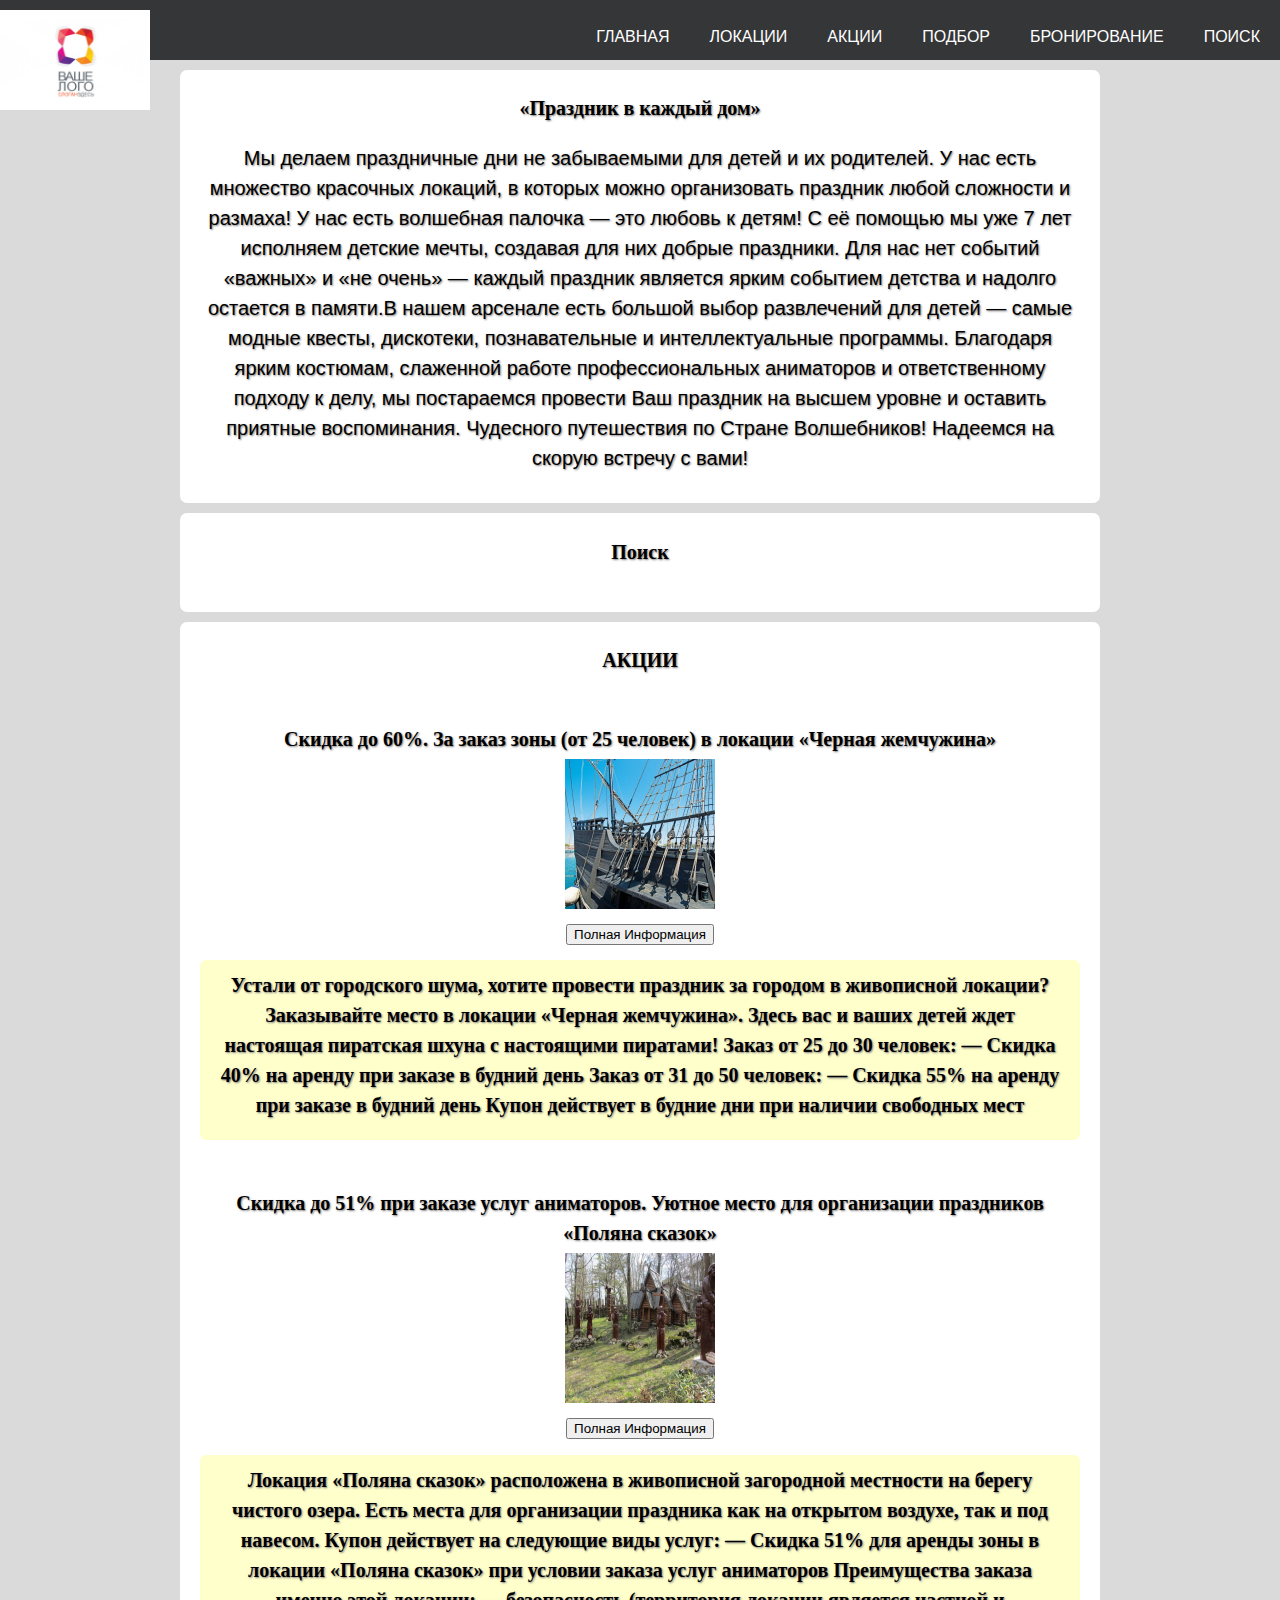
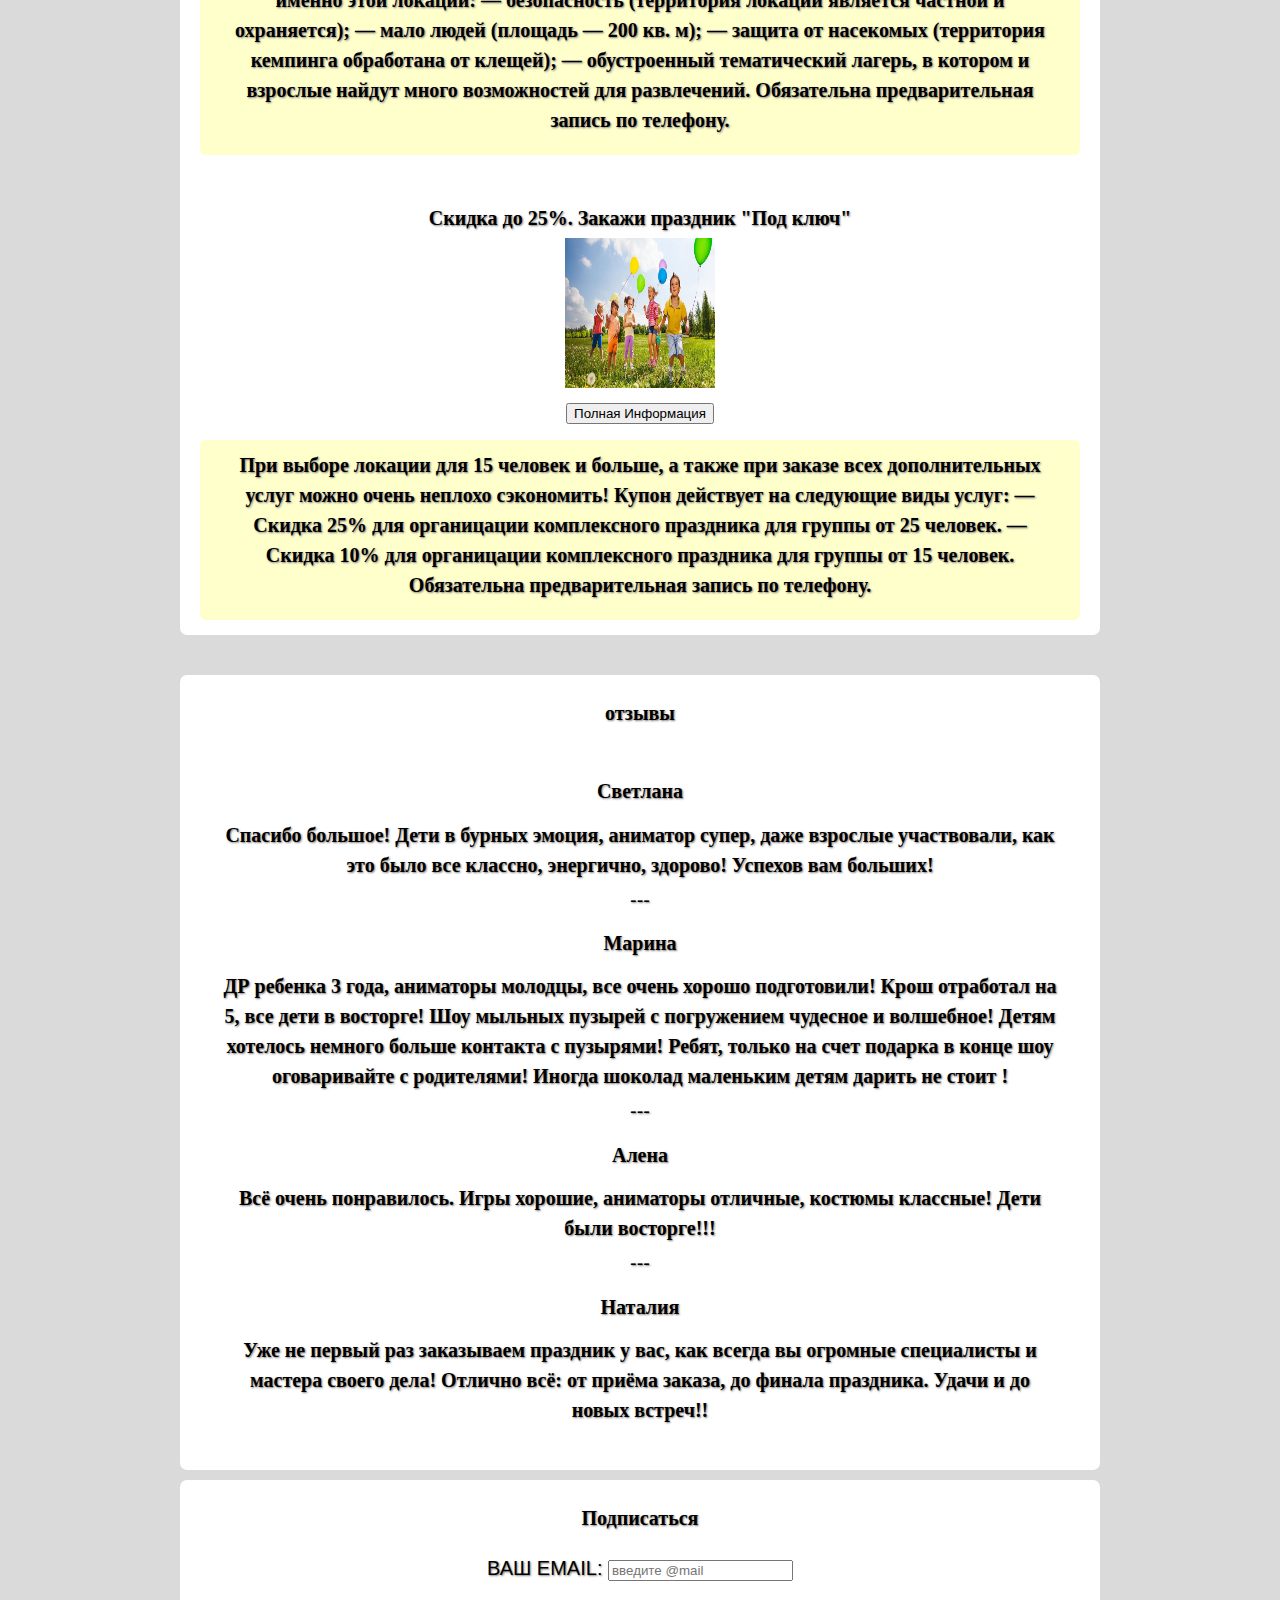
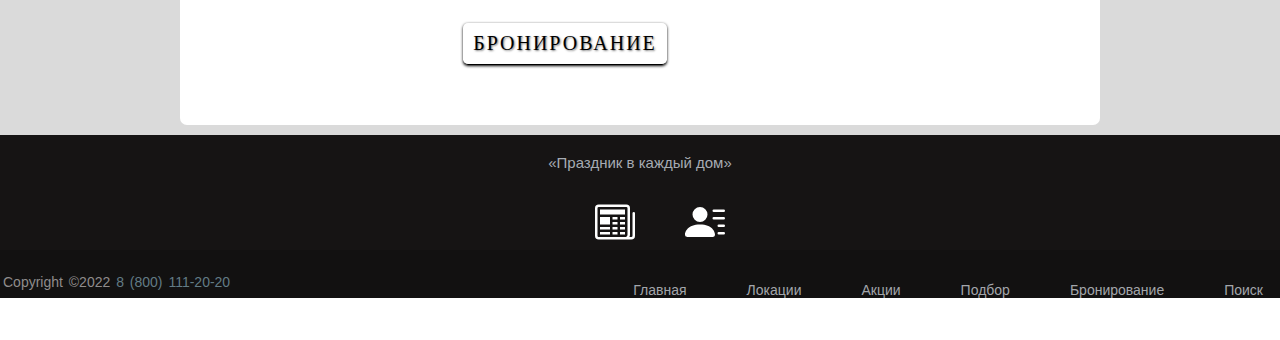
<file: index.html>
<!DOCTYPE html>
<html lang="en">
<head>
    <meta charset="UTF-8">
    <meta http-equiv="X-UA-Compatible" content="IE=edge">
    <meta name="viewport" content="width=device-width, initial-scale=1.0">
    <link rel="stylesheet" href="style.css">
    <script src="jquery-3.6.1.min.js"></script>
    <script src="JS.js"></script>
    <title>Праздник</title>
</head>
<body>
    <div class="backk">
        <header>
            <div class="container">
                <div>
                    <img class="logot" src="img\logo\3.jpg" alt="111">
                </div>
                <nav>
                    <li class="current"><a href="index.html">Главная</a></li>
                    <li class="current"><a href="seat.html">Локации</a></li>
                    <li class="current"><a href="index.html">Акции</a></li>
                    <li class="current"><a href="search.html">Подбор</a></li>
                    <li class="current"><a href="booking.html">Бронирование</a></li>
                    <li class="current"><a href="№">Поиск</a></li>
                </nav>
            </div>
        </header>
        <section >
            <div class="target">
                <h1>«Праздник в каждый дом»</h1>
                <p>Мы делаем праздничные дни не забываемыми для детей и их родителей. У нас есть множество красочных локаций, в которых можно организовать праздник любой сложности и размаха! У нас есть волшебная палочка — это любовь к детям! С её помощью мы уже 7 лет исполняем детские мечты, создавая для них добрые праздники. Для нас нет событий «важных» и «не очень» — каждый праздник является ярким событием детства и надолго остается в памяти.В нашем арсенале есть большой выбор развлечений для детей — самые модные квесты, дискотеки, познавательные и интеллектуальные программы. Благодаря ярким костюмам, слаженной работе профессиональных аниматоров и ответственному подходу к делу, мы постараемся провести Ваш праздник на высшем уровне и оставить приятные воспоминания. Чудесного путешествия по Стране Волшебников! Надеемся на скорую встречу с вами!
                    </p>
                    <p></p>
            </div>
            <div class="target">
                <h1>Поиск</h1></br>
            
               
            </div>
            <div class="target">
                <h1>АКЦИИ</h1></br>
                <h1>Скидка до 60%. За заказ зоны (от 25 человек) в локации «Черная жемчужина» </h1>
                   <div >  <img class="proimg" src="img\promoy\promotion1.jpg" alt="pearl"></br><button class="posmact">Полная Информация</button>
                    <h1  class="otac">Устали от городского шума, хотите провести праздник за городом в живописной локации? Заказывайте место в локации «Черная жемчужина». Здесь вас и ваших детей ждет настоящая пиратская шхуна с настоящими пиратами!
                    
                    Заказ от 25 до 30 человек:
                    — Скидка 40% на аренду при заказе в будний день
                    
                    Заказ от 31 до 50 человек:
                    — Скидка 55% на аренду при заказе в будний день
                    
                    
                    Купон действует в будние дни при наличии свободных мест</h1></div> </br>
                <h1>Скидка до 51% при заказе услуг аниматоров. Уютное место для организации праздников «Поляна сказок»</h1>
                <img class="proimg" src="img\promoy\promotion2.jpg" alt="polyana"></br><button class="posmact">Полная Информация</button>
                <h1 class="otac"> Локация «Поляна сказок» расположена в живописной загородной местности на берегу чистого озера. Есть места для организации праздника как на открытом воздухе, так и под навесом.
                    
                    Купон действует на следующие виды услуг:
                    
                    — Скидка 51% для аренды зоны в локации «Поляна сказок» при условии заказа услуг аниматоров
                    
                    Преимущества заказа именно этой локации:
                    — безопасность (территория локации является частной и охраняется);
                    — мало людей (площадь — 200 кв. м);
                    — защита от насекомых (территория кемпинга обработана от клещей);
                    — обустроенный тематический лагерь, в котором и взрослые найдут много возможностей для развлечений.
                    
                    Обязательна предварительная запись по телефону.
                    </h1></br>
                    <h1> Скидка до 25%. Закажи праздник "Под ключ" </h1>
                    <img class="proimg" src="img\promoy\promotion3.jpg" alt="fullkey"></br><button class="posmact">Полная Информация</button>
                    <h1 class="otac"> При выборе локации для 15 человек и больше, а также при заказе всех дополнительных услуг можно очень неплохо сэкономить!
                        
                        
                        Купон действует на следующие виды услуг:
                        
                        — Скидка 25% для органицации комплексного праздника для группы от 25 человек.
                        — Скидка 10% для органицации комплексного праздника для группы от 15 человек.
                        
                        Обязательна предварительная запись по телефону.</h1>
            </div></br>

            <div class="target">
                <h1>отзывы</h1></br>
                <h1> Светлана</h1>

                <h1>Спасибо большое! Дети в бурных эмоция, аниматор супер, даже взрослые участвовали, как это было все классно, энергично, здорово!
                    Успехов вам больших!</h1>
                    
                    
                    
                    ---
                    <h1>Марина </h1>
                    
                    <h1>ДР ребенка 3 года, аниматоры молодцы, все очень хорошо подготовили! 
                    Крош отработал на 5, все дети в восторге! Шоу мыльных пузырей с погружением чудесное и волшебное! Детям хотелось немного больше контакта с пузырями!
                    Ребят, только на счет подарка в конце шоу оговаривайте с родителями! Иногда шоколад маленьким детям дарить не стоит !
                </h1>
                    
                    ---
                   <h1> Алена </h1>
                    
                    <h1> Всё очень понравилось. 
                    Игры хорошие, аниматоры отличные, костюмы классные! Дети были восторге!!!
                    </h1>
                    ---
                   <h1> Наталия </h1>
                   <h1>Уже не первый раз заказываем праздник у вас, как всегда вы огромные специалисты и мастера своего дела! 
                    Отлично всё: от приёма заказа, до финала праздника. Удачи и до новых встреч!!
                    </h1></br></div>
            

            <div class="target">
                <h1>Подписаться</h1>
                 <p>ВАШ EMAIL: <input type="email" name="login" value="" placeholder="введите @mail"></p>
                 <div class="button"><a class="green goodbutton" href="">БРОНИРОВАНИЕ</a></div>
                
            </div>
        </section>
       
    
        <footer>
            <div class="footerin">
            <p>«Праздник в каждый дом»</p>
            <ul class="linkicon">
                <li><a href="locatuon.html"><svg xmlns="http://www.w3.org/2000/svg" width="40" height="40" fill="white" class="bi bi-newspaper" viewBox="0 0 16 16">
                    <path d="M0 2.5A1.5 1.5 0 0 1 1.5 1h11A1.5 1.5 0 0 1 14 2.5v10.528c0 .3-.05.654-.238.972h.738a.5.5 0 0 0 .5-.5v-9a.5.5 0 0 1 1 0v9a1.5 1.5 0 0 1-1.5 1.5H1.497A1.497 1.497 0 0 1 0 13.5v-11zM12 14c.37 0 .654-.211.853-.441.092-.106.147-.279.147-.531V2.5a.5.5 0 0 0-.5-.5h-11a.5.5 0 0 0-.5.5v11c0 .278.223.5.497.5H12z"/>
                    <path d="M2 3h10v2H2V3zm0 3h4v3H2V6zm0 4h4v1H2v-1zm0 2h4v1H2v-1zm5-6h2v1H7V6zm3 0h2v1h-2V6zM7 8h2v1H7V8zm3 0h2v1h-2V8zm-3 2h2v1H7v-1zm3 0h2v1h-2v-1zm-3 2h2v1H7v-1zm3 0h2v1h-2v-1z"/>
                  </svg></i></a></li>
            <li><a href="#"><svg xmlns="http://www.w3.org/2000/svg" width="40" height="40" fill="white" class="bi bi-person-lines-fill" viewBox="0 0 16 16">
                <path d="M6 8a3 3 0 1 0 0-6 3 3 0 0 0 0 6zm-5 6s-1 0-1-1 1-4 6-4 6 3 6 4-1 1-1 1H1zM11 3.5a.5.5 0 0 1 .5-.5h4a.5.5 0 0 1 0 1h-4a.5.5 0 0 1-.5-.5zm.5 2.5a.5.5 0 0 0 0 1h4a.5.5 0 0 0 0-1h-4zm2 3a.5.5 0 0 0 0 1h2a.5.5 0 0 0 0-1h-2zm0 3a.5.5 0 0 0 0 1h2a.5.5 0 0 0 0-1h-2z"/>
              </svg></i></a></li>
                       
                    </ul>
            </div>
            <div class="copyright">
            <p>copyright ©2022 <a href="#">8 (800) 111-20-20</a> </p>
            <div class="footermenu">
            <ul class="f-menu">
                <li class="current"><a href="index.html">Главная</a></li>
                <li class="current"><a href="seat.html">Локации</a></li>
                <li class="current"><a href="index.html">Акции</a></li>
                <li class="current"><a href="search.html">Подбор</a></li>
                <li class="current"><a href="booking.html">Бронирование</a></li>
                <li class="current"><a href="№">Поиск</a></li>
            </ul>
            </div>
            </div>
            </footer></div>
</body>
</html>
</file>
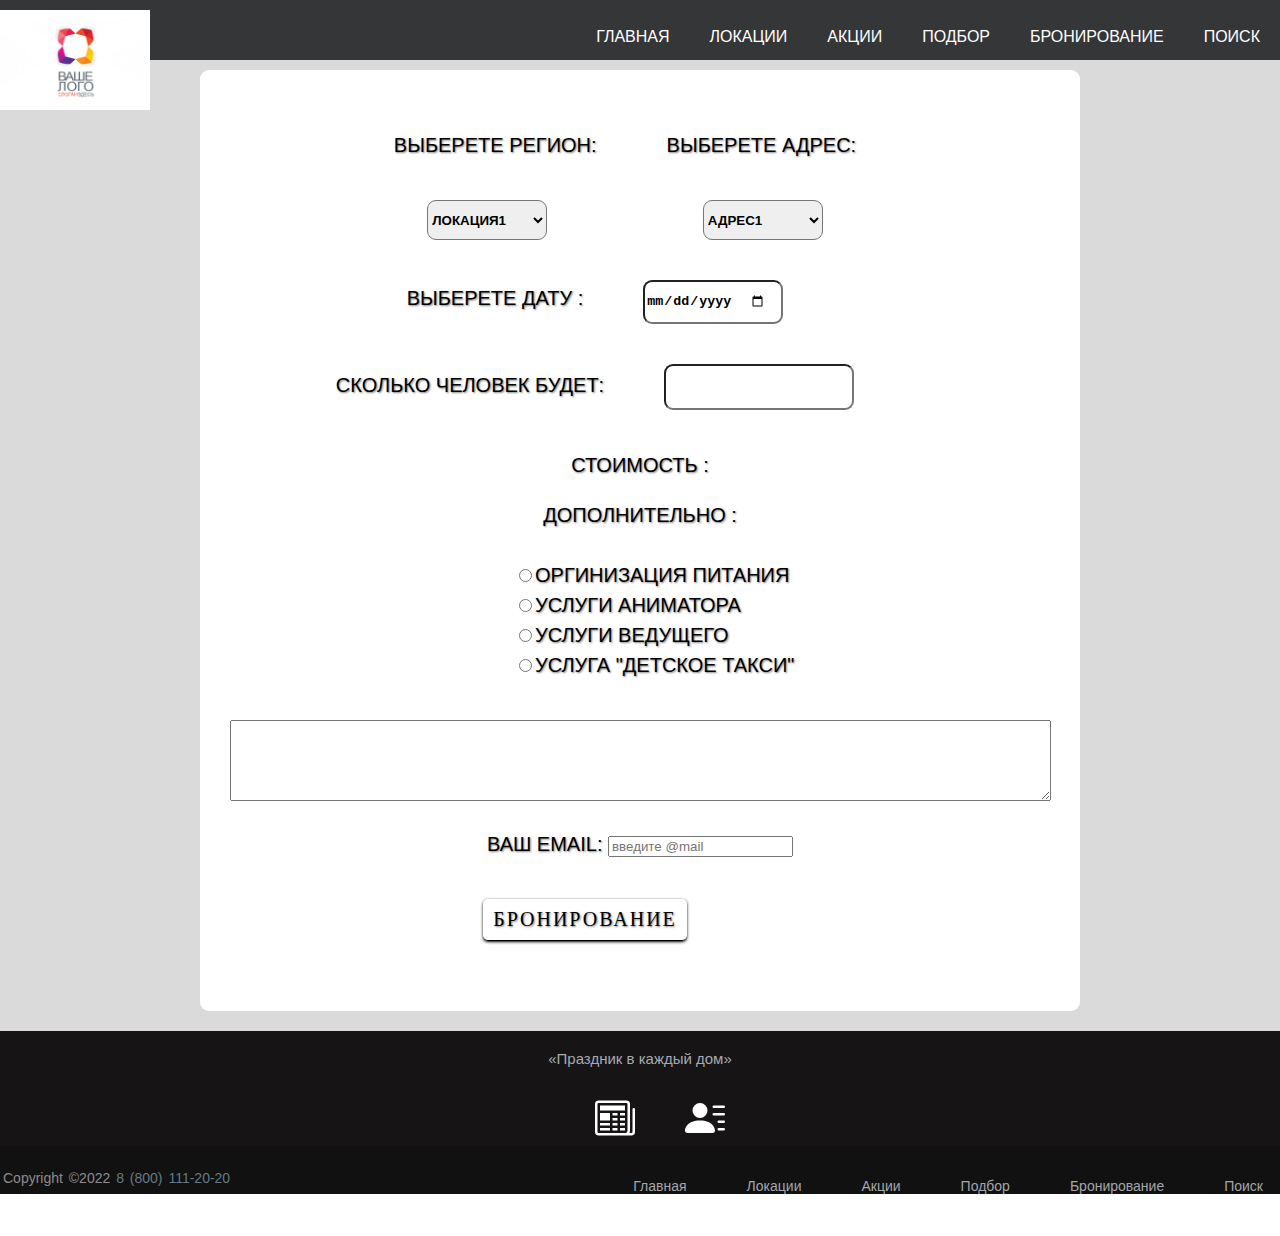
<file: booking.html>
<!DOCTYPE html>
<html lang="en">
<head>
    <meta charset="UTF-8">
    <meta http-equiv="X-UA-Compatible" content="IE=edge">
    <meta name="viewport" content="width=device-width, initial-scale=1.0">
    <link rel="stylesheet" href="style.css">
    <script src="jquery-3.6.1.min.js"></script>
    <script src="JS.js"></script>
    <title>Праздник</title>
</head>
<body>
    <div class="backk">
        <header>
            <div class="container">
                <div>
                    <img class="logot" src="img\logo\3.jpg" alt="111">
                </div>
                <nav>
                  <li class="current"><a href="index.html">Главная</a></li>
                    <li class="current"><a href="seat.html">Локации</a></li>
                    <li class="current"><a href="index.html">Акции</a></li>
                    <li class="current"><a href="search.html">Подбор</a></li>
                    <li class="current"><a href="booking.html">Бронирование</a></li>
                    <li class="current"><a href="№">Поиск</a></li>
                </nav>
            </div>
        </header>

    
    <div class="brone">
        <p class="gorl">ВЫБЕРЕТЕ РЕГИОН:</p><p class="gorl">ВЫБЕРЕТЕ АДРЕС:</p></br>
        <div>
             <select class="regio" name="regg" id="regg">
               <option value="локация1">ЛОКАЦИЯ1</option>
               <option value="локация2">ЛОКАЦИЯ2</option>
               <option value="локация3">ЛОКАЦИЯ3</option>
             </select>
             
             <select class="regio" name="locc" id="locc">
               <option value="локация1">АДРЕС1</option>
               <option value="локация2">АДРЕС2</option>
               <option value="локация3">АДРЕС3</option>
             </select></div>

             ВЫБЕРЕТЕ ДАТУ :<input type="date" name="date" id="date" value="Выберете дату" class="regio"></br>

            СКОЛЬКО ЧЕЛОВЕК БУДЕТ:<input type="number" name="people" id="people" class="razdel"></input></br>

            <p></p>СТОИМОСТЬ : </p>
            
            <legend >ДОПОЛНИТЕЛЬНО :</legend></br>
            <div class="razdelniz">
             <input type="radio" name="foto" id="foto">ОРГИНИЗАЦИЯ ПИТАНИЯ<br>
             <input type="radio" name="rekviz" id="rekviz">УСЛУГИ АНИМАТОРА<br>
             <input type="radio" name="moment" id="moment">УСЛУГИ ВЕДУЩЕГО<br>
             <input type="radio" name="taxi" id="taxi">УСЛУГА "ДЕТСКОЕ ТАКСИ"<br><br>
           </div>
           <textarea name="coment" id="coment" cols="100" rows="5"></textarea>
           <p>ВАШ EMAIL: <input type="email" name="login" value="" placeholder="введите @mail"></p>
           <div class="button"><a class="green goodbutton" href="">БРОНИРОВАНИЕ</a></div>
        </div></form> 
       



    
        <footer>
          <div class="footerin">
            <p>«Праздник в каждый дом»</p>
            <ul class="linkicon">
                <li><a href="locatuon.html"><svg xmlns="http://www.w3.org/2000/svg" width="40" height="40" fill="white" class="bi bi-newspaper" viewBox="0 0 16 16">
                    <path d="M0 2.5A1.5 1.5 0 0 1 1.5 1h11A1.5 1.5 0 0 1 14 2.5v10.528c0 .3-.05.654-.238.972h.738a.5.5 0 0 0 .5-.5v-9a.5.5 0 0 1 1 0v9a1.5 1.5 0 0 1-1.5 1.5H1.497A1.497 1.497 0 0 1 0 13.5v-11zM12 14c.37 0 .654-.211.853-.441.092-.106.147-.279.147-.531V2.5a.5.5 0 0 0-.5-.5h-11a.5.5 0 0 0-.5.5v11c0 .278.223.5.497.5H12z"/>
                    <path d="M2 3h10v2H2V3zm0 3h4v3H2V6zm0 4h4v1H2v-1zm0 2h4v1H2v-1zm5-6h2v1H7V6zm3 0h2v1h-2V6zM7 8h2v1H7V8zm3 0h2v1h-2V8zm-3 2h2v1H7v-1zm3 0h2v1h-2v-1zm-3 2h2v1H7v-1zm3 0h2v1h-2v-1z"/>
                  </svg></i></a></li>
            <li><a href="#"><svg xmlns="http://www.w3.org/2000/svg" width="40" height="40" fill="white" class="bi bi-person-lines-fill" viewBox="0 0 16 16">
                <path d="M6 8a3 3 0 1 0 0-6 3 3 0 0 0 0 6zm-5 6s-1 0-1-1 1-4 6-4 6 3 6 4-1 1-1 1H1zM11 3.5a.5.5 0 0 1 .5-.5h4a.5.5 0 0 1 0 1h-4a.5.5 0 0 1-.5-.5zm.5 2.5a.5.5 0 0 0 0 1h4a.5.5 0 0 0 0-1h-4zm2 3a.5.5 0 0 0 0 1h2a.5.5 0 0 0 0-1h-2zm0 3a.5.5 0 0 0 0 1h2a.5.5 0 0 0 0-1h-2z"/>
              </svg></i></a></li>
                       
                    </ul>
            </div>
            <div class="copyright">
            <p>copyright ©2022 <a href="#">8 (800) 111-20-20</a> </p>
            <div class="footermenu">
            <ul class="f-menu">
              <li class="current"><a href="index.html">Главная</a></li>
              <li class="current"><a href="seat.html">Локации</a></li>
              <li class="current"><a href="index.html">Акции</a></li>
              <li class="current"><a href="search.html">Подбор</a></li>
              <li class="current"><a href="booking.html">Бронирование</a></li>
              <li class="current"><a href="№">Поиск</a></li>
            </ul>
            </div>
            </div>
          
            </footer></div>
</body>
</html>
</file>
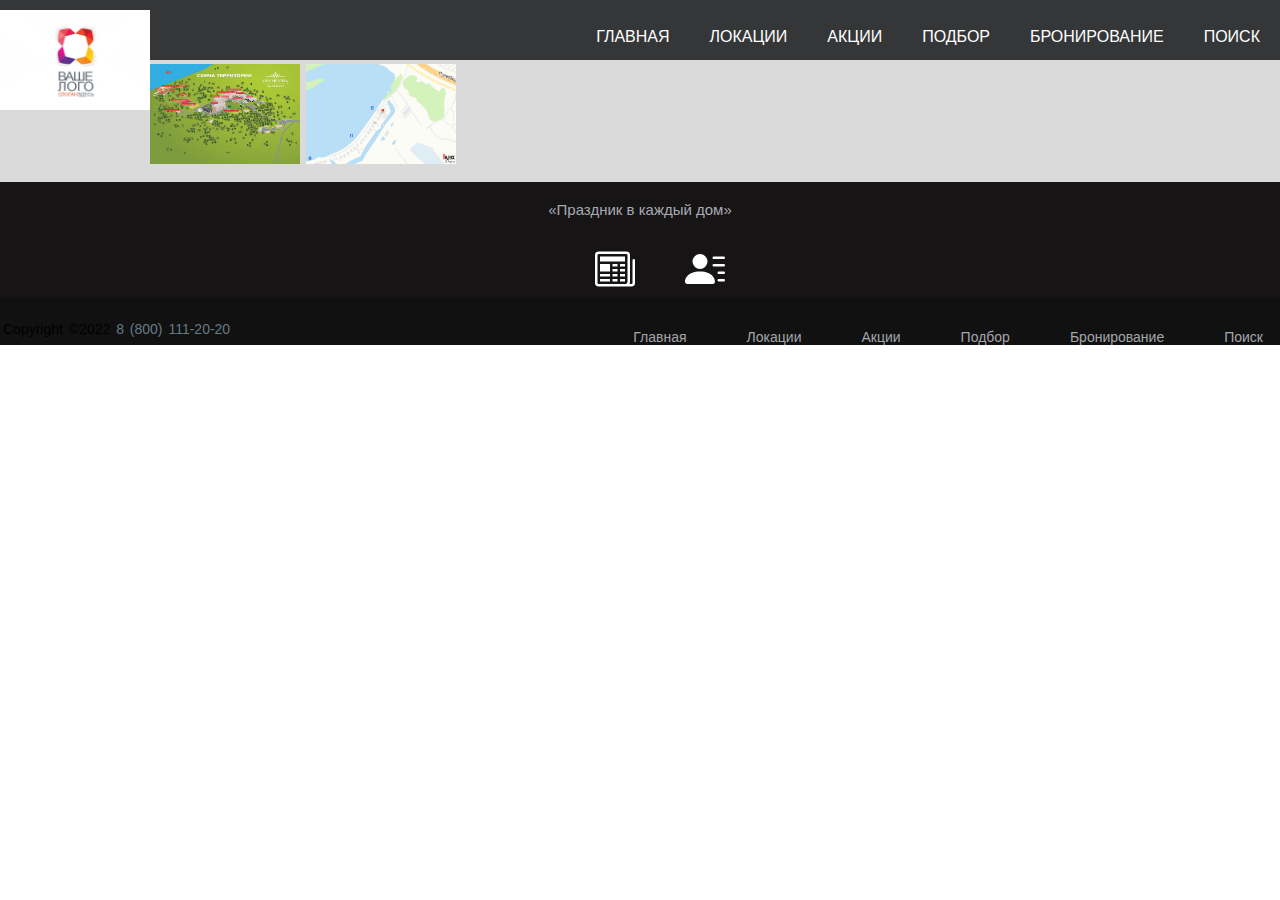
<file: search.html>
<!DOCTYPE html>
<html lang="en">
<head>
    <meta charset="UTF-8">
    <meta http-equiv="X-UA-Compatible" content="IE=edge">
    <meta name="viewport" content="width=device-width, initial-scale=1.0">
    <link rel="stylesheet" href="style.css">
    <script src="jquery-3.6.1.min.js"></script>
    <script src="JS.js"></script>
    <title>Праздник</title>
</head>
<body>
    <div class="backk">
        <header>
            <div class="container">
                <div>
                    <img class="logot" src="img\logo\3.jpg" alt="111">
                </div>
                <nav>
                    <li class="current"><a href="index.html">Главная</a></li>
                    <li class="current"><a href="seat.html">Локации</a></li>
                    <li class="current"><a href="index.html">Акции</a></li>
                    <li class="current"><a href="search.html">Подбор</a></li>
                    <li class="current"><a href="booking.html">Бронирование</a></li>
                    <li class="current"><a href="№">Поиск</a></li>
                </nav>
            </div>
        </header>
    <div>
        <img src="img\locatt\2\9.jpg" alt="22">
        <img src="img\locatt\2\10.png" alt="23">
    </div>



        <footer>
            <div class="footerin">
                <p>«Праздник в каждый дом»</p>
                <ul class="linkicon">
                    <li><a href="locatuon.html"><svg xmlns="http://www.w3.org/2000/svg" width="40" height="40" fill="white" class="bi bi-newspaper" viewBox="0 0 16 16">
                        <path d="M0 2.5A1.5 1.5 0 0 1 1.5 1h11A1.5 1.5 0 0 1 14 2.5v10.528c0 .3-.05.654-.238.972h.738a.5.5 0 0 0 .5-.5v-9a.5.5 0 0 1 1 0v9a1.5 1.5 0 0 1-1.5 1.5H1.497A1.497 1.497 0 0 1 0 13.5v-11zM12 14c.37 0 .654-.211.853-.441.092-.106.147-.279.147-.531V2.5a.5.5 0 0 0-.5-.5h-11a.5.5 0 0 0-.5.5v11c0 .278.223.5.497.5H12z"/>
                        <path d="M2 3h10v2H2V3zm0 3h4v3H2V6zm0 4h4v1H2v-1zm0 2h4v1H2v-1zm5-6h2v1H7V6zm3 0h2v1h-2V6zM7 8h2v1H7V8zm3 0h2v1h-2V8zm-3 2h2v1H7v-1zm3 0h2v1h-2v-1zm-3 2h2v1H7v-1zm3 0h2v1h-2v-1z"/>
                      </svg></i></a></li>
                <li><a href="#"><svg xmlns="http://www.w3.org/2000/svg" width="40" height="40" fill="white" class="bi bi-person-lines-fill" viewBox="0 0 16 16">
                    <path d="M6 8a3 3 0 1 0 0-6 3 3 0 0 0 0 6zm-5 6s-1 0-1-1 1-4 6-4 6 3 6 4-1 1-1 1H1zM11 3.5a.5.5 0 0 1 .5-.5h4a.5.5 0 0 1 0 1h-4a.5.5 0 0 1-.5-.5zm.5 2.5a.5.5 0 0 0 0 1h4a.5.5 0 0 0 0-1h-4zm2 3a.5.5 0 0 0 0 1h2a.5.5 0 0 0 0-1h-2zm0 3a.5.5 0 0 0 0 1h2a.5.5 0 0 0 0-1h-2z"/>
                  </svg></i></a></li>
                           
                        </ul>
                </div>
            </div>
            <div class="copyright">
            <p>copyright ©2022 <a href="#">8 (800) 111-20-20</a> </p>
            <div class="footermenu">
            <ul class="f-menu">
                <li class="current"><a href="index.html">Главная</a></li>
                <li class="current"><a href="seat.html">Локации</a></li>
                <li class="current"><a href="index.html">Акции</a></li>
                <li class="current"><a href="search.html">Подбор</a></li>
                <li class="current"><a href="booking.html">Бронирование</a></li>
                <li class="current"><a href="№">Поиск</a></li>
            </ul>
            </div>
            </div>
          
            </footer></div>
</body>
</html>
</file>
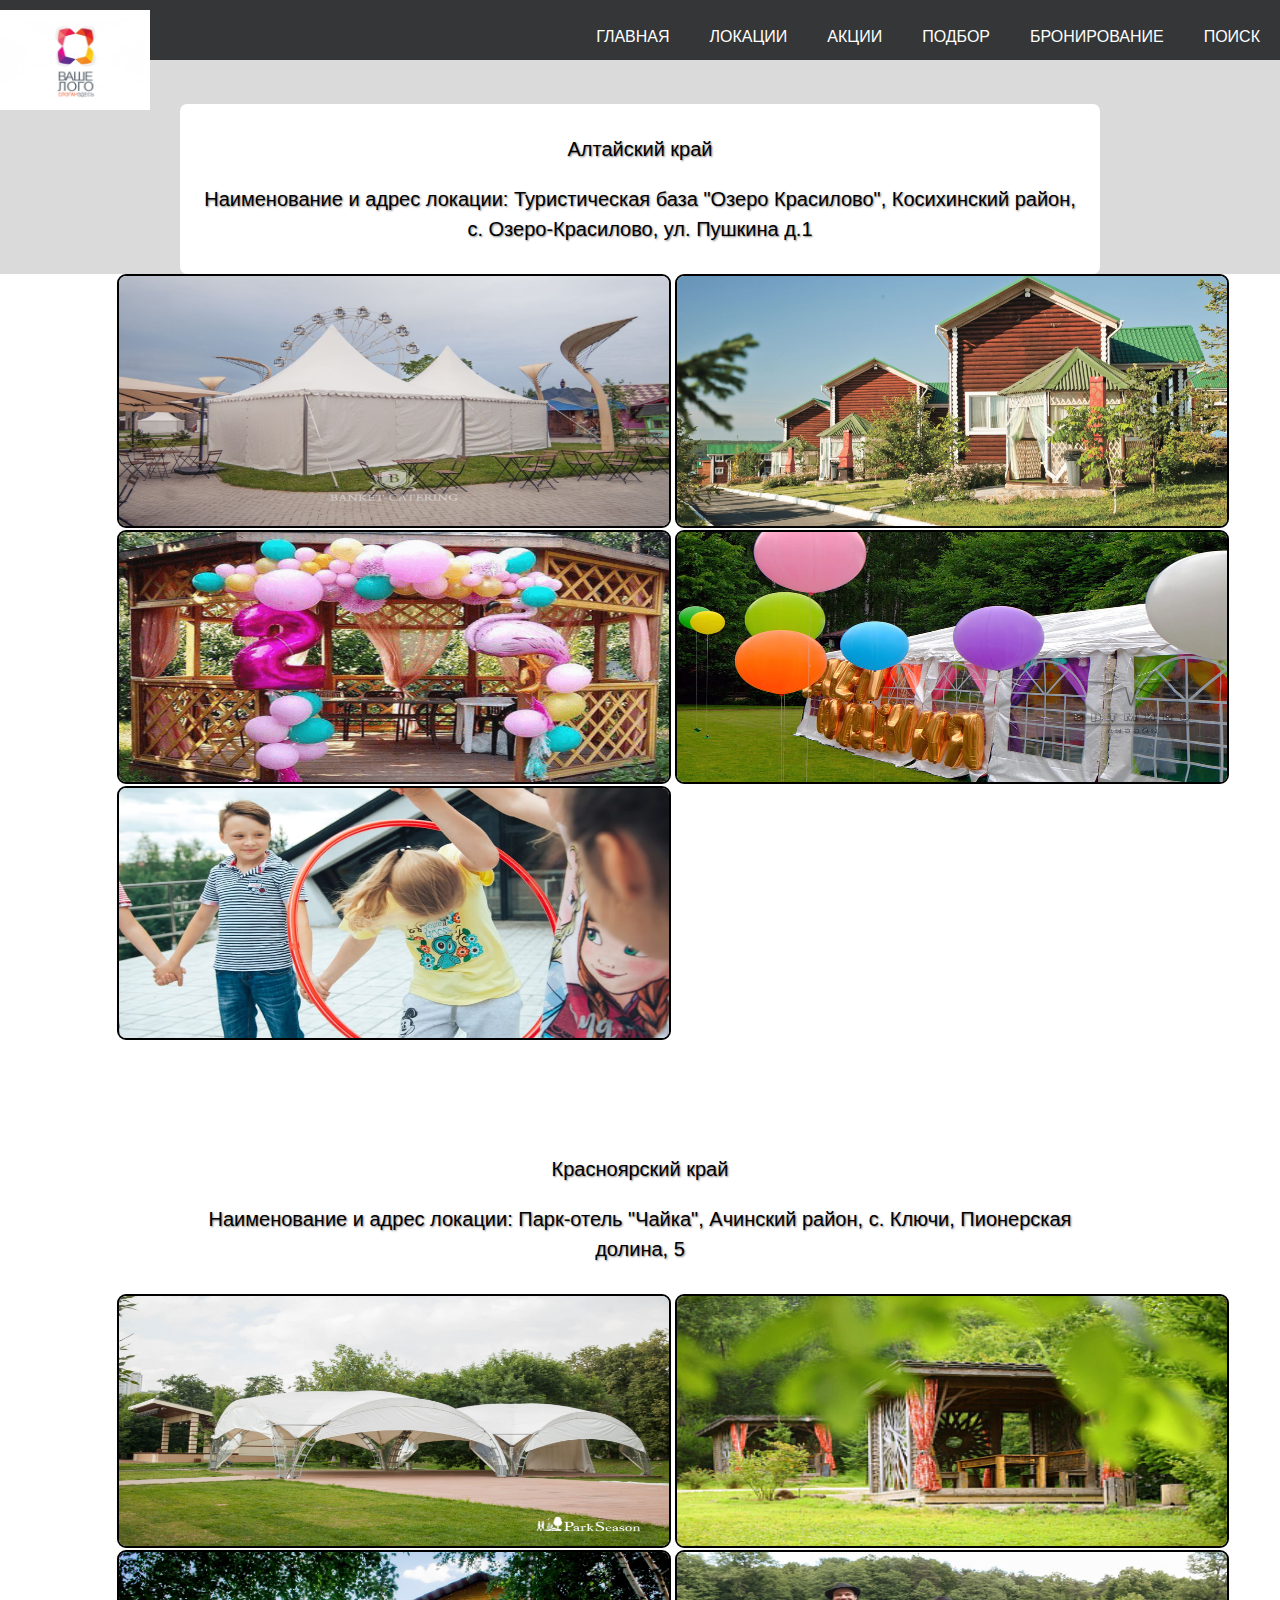
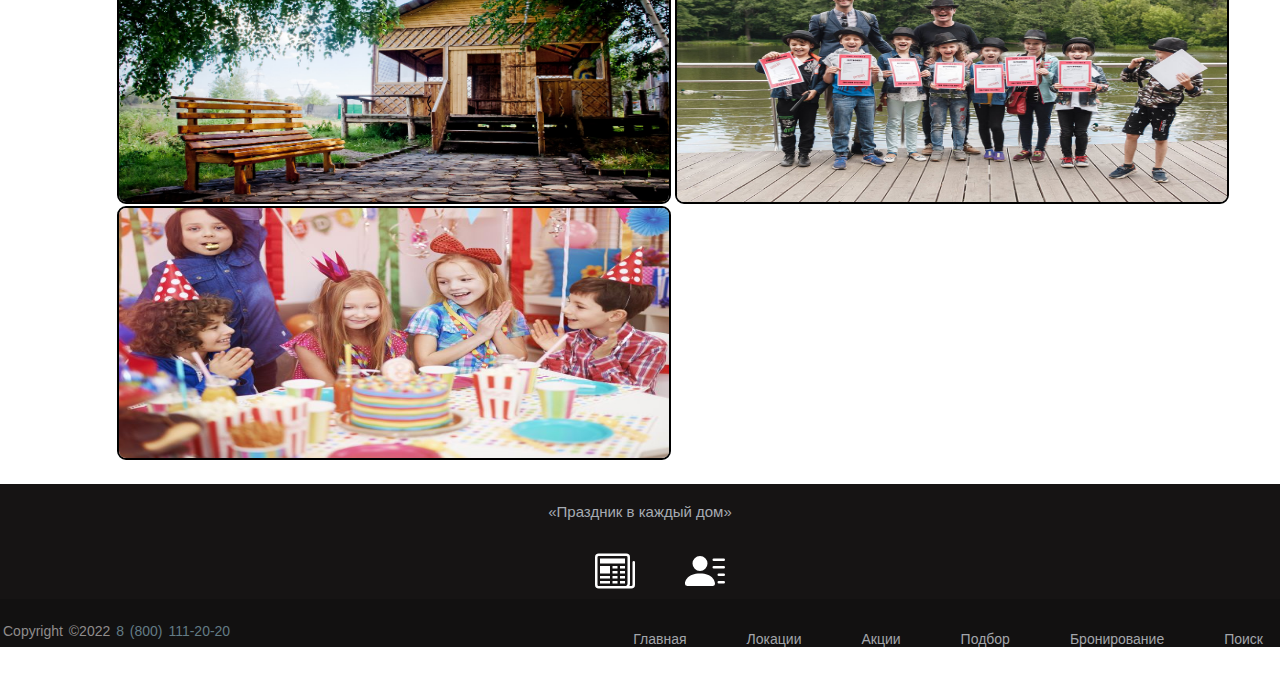
<file: seat.html>
<!DOCTYPE html>
<html lang="en">
<head>
    <meta charset="UTF-8">
    <meta http-equiv="X-UA-Compatible" content="IE=edge">
    <meta name="viewport" content="width=device-width, initial-scale=1.0">
    <link rel="stylesheet" href="style.css">
    <script src="jquery-3.6.1.min.js"></script>
    <script src="JS.js"></script>
    <title>Праздник</title>
</head>
<body>
          <div class="backk">
        <header>
            <div class="container">
                <div>
                    <img class="logot" src="img\logo\3.jpg" alt="111">
                </div>
                <nav>
                    <li class="current"><a href="index.html">Главная</a></li>
                    <li class="current"><a href="seat.html">Локации</a></li>
                    <li class="current"><a href="index.html">Акции</a></li>
                    <li class="current"><a href="search.html">Подбор</a></li>
                    <li class="current"><a href="booking.html">Бронирование</a></li>
                    <li class="current"><a href="№">Поиск</a></li>
                </nav>
            </div>
        </header>
    </br>
    <div class="target">
        <p>Алтайский край</p>
        <p>Наименование и адрес локации: Туристическая база "Озеро Красилово", Косихинский район, с. Озеро-Красилово, ул. Пушкина д.1
            </p>
            <p></p>
    </div>
   
    <div id="jpegi">
        <div id="container">
            <div class="slidebox">
                <img src="img\locatt\4.jpg" alt="2" srcset="">
                <div class="content">
                    <h1>Шатер - 2 шт.
                        Вместимость - до 50 чел</h1>
                    <h1 class="sum"> 3000 р/сутки</h1>
                    <P><strong><a href="#">
                        <div class="button"><a class="green goodbutton" href="">заказать</a></div>
                    </a></strong></P>
                </div>
            </div>
            <div class="slidebox">
                <img src="img\locatt\3.jpg" alt="1" srcset="">
                <div class="content">
                    <h1>Летний домик- 5 шт
                        Вместимость - до 10 чел</h1>
                    <h1 class="sum"> 5000 р/сутки</h1>
                    <P><strong><a href="#">
                        <div class="button"><a class="green goodbutton" href="">заказать</a></div>
                       
                    </a></strong></P>
                </div>
            </div>
            <div class="slidebox">
                <img src="img\locatt\7.png" alt="3" srcset="">
                <div class="content">
                    <h1>Беседка - 10 шт
                        Вместимость - до 15 чел</h1>
                    <h1 class="sum"> 2000 р/сутки</h1>
                    <P><strong><a href="#">
                        <div class="button"><a class="green goodbutton" href="">заказать</a></div>
                
                    </a></strong></P>
                </div>
            </div>
            <div class="slidebox">
                <img src="img\locatt\9.jpg" alt="4" srcset="">
                <div class="content">
                    <h1>Игровая комната 1 шт
                        Вместимость - до 10 чел</h1>
                    <h1 class="sum"> 200 р/час за 1 посетителя</h1>
                    <P><strong><a href="#">
                        <div class="button"><a class="green goodbutton" href="">заказать</a></div>
                    
                    </a></strong></P>
                </div>
            </div>
            <div class="slidebox">
                <img src="img\locatt\23.jpg" alt="5" srcset="">
                <div class="content">
                    <h1>Спортивная площадка 1 шт
                        Вместимость - до 15 чел</h1>
                    <h1 class="sum"> 200 р/час за 1 посетителя</h1>
                    <P><strong><a href="#">
                        <div class="button"><a class="green goodbutton" href="">заказать</a></div>
                    
                    </a></strong></P>
                </div>
            </div>
        </div></div></div></div></div></div>
        </div></br></br></br></br></br></br></br></br></br></br></br></br></br></br></br></br></br></br></br></br></br></br>
    </br></br></br></br></br></br>
    


       
        <div class="target">
            <p>Красноярский край</p>
            <p>Наименование и адрес локации: Парк-отель "Чайка", Ачинский район, с. Ключи, Пионерская долина, 5
                </p>
                <p></p>
        </div>
       
        <div id="jpegi">
            <div id="container">
                <div class="slidebox">
                    <img src="img\locatt\2\5.jpg" alt="12" srcset="">
                    <div class="content">
                        <h1>Шатер - 1 шт.
                            Вместимость - до 50 чел</h1>
                        <h1 class="sum"> 7000 р/сутки</h1>
                        <P><strong><a href="#">
                            <div class="button"><a class="green goodbutton" href="">заказать</a></div>
                        </a></strong></P>
                    </div>
                </div>
                <div class="slidebox">
                    <img src="img\locatt\2\17.jpeg" alt="11" srcset="">
                    <div class="content">
                        <h1>Летний домик- 10 шт
                            Вместимость - до 15 чел</h1>
                        <h1 class="sum"> 4000 р/сутки</h1>
                        <P><strong><a href="#">
                            <div class="button"><a class="green goodbutton" href="">заказать</a></div>
                           
                        </a></strong></P>
                    </div>
                </div>
                <div class="slidebox">
                    <img src="img\locatt\2\12.jpg" alt="13" srcset="">
                    <div class="content">
                        <h1>Беседка - 10 шт
                            Вместимость - до 15 чел</h1>
                        <h1 class="sum"> 2000 р/сутки</h1>
                        <P><strong><a href="#">
                            <div class="button"><a class="green goodbutton" href="">заказать</a></div>
                    
                        </a></strong></P>
                    </div>
                </div>
                <div class="slidebox">
                    <img src="img\locatt\2\20.jpg" alt="14" srcset="">
                    <div class="content">
                        <h1>Бассейн с зоной отдыха и летним домиком 1 шт
                            Вместимость - до 15 чел</h1>
                        <h1 class="sum"> 2000 р/сутки</h1>
                        <P><strong><a href="#">
                            <div class="button"><a class="green goodbutton" href="">заказать</a></div>
                        
                        </a></strong></P>
                    </div>
                </div>
                <div class="slidebox">
                    <img src="img\locatt\2\19.jpg" alt="15" srcset="">
                    <div class="content">
                        <h1>Игровая площадка 1 шт
                            Вместимость - до 10 чел</h1>
                        <h1 class="sum"> 300 р/час за 1 посетителя</h1>
                        <P><strong><a href="#">
                            <div class="button"><a class="green goodbutton" href="">заказать</a></div>
                        
                        </a></strong></P>
                    </div>
                </div>
            </div></div></div></div></div></div>
            </div></br> </br></br></br></br></br></br></br></br></br></br></br></br></br></br></br></br></br></br></br></br></br></br></br></br></br>
        


    
        <footer>
            <div class="footerin">
                <p>«Праздник в каждый дом»</p>
                <ul class="linkicon">
                    <li><a href="locatuon.html"><svg xmlns="http://www.w3.org/2000/svg" width="40" height="40" fill="white" class="bi bi-newspaper" viewBox="0 0 16 16">
                        <path d="M0 2.5A1.5 1.5 0 0 1 1.5 1h11A1.5 1.5 0 0 1 14 2.5v10.528c0 .3-.05.654-.238.972h.738a.5.5 0 0 0 .5-.5v-9a.5.5 0 0 1 1 0v9a1.5 1.5 0 0 1-1.5 1.5H1.497A1.497 1.497 0 0 1 0 13.5v-11zM12 14c.37 0 .654-.211.853-.441.092-.106.147-.279.147-.531V2.5a.5.5 0 0 0-.5-.5h-11a.5.5 0 0 0-.5.5v11c0 .278.223.5.497.5H12z"/>
                        <path d="M2 3h10v2H2V3zm0 3h4v3H2V6zm0 4h4v1H2v-1zm0 2h4v1H2v-1zm5-6h2v1H7V6zm3 0h2v1h-2V6zM7 8h2v1H7V8zm3 0h2v1h-2V8zm-3 2h2v1H7v-1zm3 0h2v1h-2v-1zm-3 2h2v1H7v-1zm3 0h2v1h-2v-1z"/>
                      </svg></i></a></li>
                <li><a href="#"><svg xmlns="http://www.w3.org/2000/svg" width="40" height="40" fill="white" class="bi bi-person-lines-fill" viewBox="0 0 16 16">
                    <path d="M6 8a3 3 0 1 0 0-6 3 3 0 0 0 0 6zm-5 6s-1 0-1-1 1-4 6-4 6 3 6 4-1 1-1 1H1zM11 3.5a.5.5 0 0 1 .5-.5h4a.5.5 0 0 1 0 1h-4a.5.5 0 0 1-.5-.5zm.5 2.5a.5.5 0 0 0 0 1h4a.5.5 0 0 0 0-1h-4zm2 3a.5.5 0 0 0 0 1h2a.5.5 0 0 0 0-1h-2zm0 3a.5.5 0 0 0 0 1h2a.5.5 0 0 0 0-1h-2z"/>
                  </svg></i></a></li>
                           
                        </ul>
                </div>
            </div>
            <div class="copyright">
            <p>copyright ©2022 <a href="#">8 (800) 111-20-20</a> </p>
            <div class="footermenu">
            <ul class="f-menu">
                <li class="current"><a href="index.html">Главная</a></li>
                <li class="current"><a href="seat.html">Локации</a></li>
                <li class="current"><a href="index.html">Акции</a></li>
                <li class="current"><a href="search.html">Подбор</a></li>
                <li class="current"><a href="booking.html">Бронирование</a></li>
                <li class="current"><a href="№">Поиск</a></li>
            </ul>
            </div>
            </div></div></div></div>
          
            </footer></div>
</body>
</html>
</file>
<file: style.css>
html,
body {
    background-color: #ffffff;
   margin: auto;
}
body {
    font-family: 'Lucida Sans', 'Lucida Sans Regular', 'Lucida Grande', 'Lucida Sans Unicode', Geneva, Verdana, sans-serif;
    font-size: 20px;
    color: rgb(0, 0, 0);
    line-height: 150%;
    background-color: rgb(255, 255, 255);
}
h1 {
    margin-bottom: 5px;
    font-size: 20px;
    font-family: Cambria, Cochin, Georgia, Times, 'Times New Roman', serif;
    padding-left: 20px;
    padding-right: 20px;
}
#container {
    width: 100%;
    
    align-content: left;
    margin-left: 9%;
    margin-right: 10px;
    
}
div.slidebox {
    background-color: #ffffff;
    width: 550px;
    height: 250px;
    position: relative;
    float: left;
    margin-right: 2px;
    margin-left: 2px;
    margin-bottom: 2px;
    overflow: hidden;
    border: 2px solid rgb(0, 0, 0);
    border-radius: 9px;
    
}

div.slidebox img {
    position: absolute;
    z-index: 2;
    width: 550px;
    height: 250px;
}
div.slidebox div.content {
    position: center;
    z-index: 2;
   padding: 10px;
}
.button {
    width: 600px;

}
.sum {
   text-align: end;
    text-align: center;
    
}
.goodbutton, .goodbutton:visited {
    display: inline-block;
    padding: 5px 10px 6px;
    color: rgb(0, 0, 0);
    text-decoration: none;
    box-shadow: 0 1px 3px #000;
    border-bottom: 1px solid rgb(0, 0, 0);
    position: relative;
    cursor: pointer;
    border-radius: 5px; 
    min-width: 120px;
    text-align: center;
    margin: 20px 50px 50px 180px;
    letter-spacing: 2px;
    font-family: Cambria, Cochin, Georgia, Times, 'Times New Roman', serif;
}
.goodbutton:hover {
    background-color: #000;
    color: #ccc;
}
.goodbutton:active {
    top: 1px
}
.green.goodbutton, .green.goodbutton:visited {
    background-color: rgb(255, 255, 255);
    color: black;
}
.green.goodbutton, .green.goodbutton:hover {
    background-color: rgba(0, 0, 0, 0.413);
    color: #fff;
}
.jpegi {
  margin-bottom: 25px;
}
   
/*index header*/
header {
    background: #353637;
    color: #fff;
    padding-top: 10px;
    min-height: 50px;
    margin-bottom: 4px;
}
header a {
    color: #fff;
    text-decoration: none;
    text-transform: uppercase;
    font-size: 16px;
}
header li {
    float: left;
    display: inline;
    padding: 0 20px 0 20px;    
   }
   .container > div {
       float: left;
   }
   .container > div > h1 {
       margin: 0;
   }
   header nav {
       float: right;
       margin-top: 10px;
   }
   header a:hover {
       color: #ccc;
       font-weight: bold;
   }
img {
    height: 100px;
    width: 150px;
}



/*index
*/
.target {
  margin: 10px 180px 0 180px;
  text-align: center;
  text-shadow: 1px 1px 2px rgb(126, 126, 126);
  background-color: #fff;
  padding: 10px 20px 10px 20px;
  border-radius: 7px;
  
}
/*.deviz {
  margin: 20px 200px 20px 200px;
  text-align: center;
  text-shadow: 1px 1px 2px rgb(126, 126, 126);
  background-color: #fff;
  padding: 50px 20px 50px 20px;
  border-radius: 7px;
}*/
.backk {
  background-color: #dadada;
}
.otac {
    /*margin: 5px 10px 10px 10px;*/
    background-color: rgb(255, 255, 204);
    border-radius: 6px;
    padding: 10px 20px 20px 20px;
    /*text-align: center;*/
}
.proimg {
    width: 150px;
    height: 150px;
    
}


/*booking*/
.brone {
  margin: 10px 200px 20px 200px;
  text-align: center;
  text-shadow: 1px 1px 2px rgb(126, 126, 126);
  background-color: #fff;
  padding: 50px 20px 20px 20px;
  border-radius: 9px;
}
.gorl {
  display: inline-flex;
  margin:  10px 50px 20px 20px ;
  align-items: left;
  

}
.regio {
  display: inline;
  margin:  20px 90px 20px 60px ;
  align-items: left;
  height: 40px;
  min-width: 120px;
  border-radius: 9px;
  font-weight: bold
}
#people {
  min-width: 100px;
  border-radius: 9px;
  height: 40px;
  padding-right: 5px;
    display: inline;
    margin:  20px 90px 20px 60px ;
    font-weight: bold
}
#date {
  min-width: 120px;
  border-radius: 9px;
  height: 40px;
  padding-right: 15px;
    display: inline;
    margin:  20px 90px 20px 60px ;
    font-weight: bold
} 
.razdel {
  margin: 0 0 15px 0;
}
.razdelniz {
  margin: 0 0 10px 35%;
  text-align: left;
}
/*
#subsub {
  min-width: 260px;
  min-height: 50px;
  border-radius: 9px;
  border: #fff;
  font-size: large;
  box-shadow: 5px 5px 5px #000 ;
  background-color: #8f8c8c;
*/
/*#done {
    min-width: 300px;
    min-height: 40px;
    font-size: x-large;
    border-radius: 9px;
    font-weight: bold;
}
*/
/*VOTE*/
.containerb {
  position: relative;
  width: 50%;
}
.containerb img {
  width: 100%;
  height: auto;
}
.containerb .btn {
  position: absolute;
  top: 50%;
  left: 50%;
  transform: translate(-50%, -50%);
  -ms-transform: translate(-50%, -50%);
  background-color: #555;
  color: white;
  font-size: 16px;
  padding: 12px 24px;
  border: none;
  cursor: pointer;
  border-radius: 5px;
}
.containerb .btn:hover {
  background-color: black;
}
.butn {
  margin: 100% 0 0 0;

}
/*FOOTER */
  
  footer {
	bottom: 0;
	left: 0;
	right: 0;
	background: #161414;
	height: auto;
	width: 100%;
	padding-top: 5px;
	color: #8f8c8c;
    margin-top: 10px;
  }
  .footerin {
	display: flex;
	align-items: center;
	justify-content: center;
	flex-direction: column;
	text-align: center;
  }
  .footerin h3 {
	font-size: rem;
	font-weight: 300;
	text-transform: capitalize;
	line-height: 1rem;
  }
  .footerin p {
	max-width: 500px;
	margin: 8px auto;
	line-height: 30px;
	font-size: 15px;
	color: #a6abb3;
  }
  .linkicon {
	list-style: none;
	display: flex;
	margin: 1rem 0 0 0;
  }
  .linkicon li {
	margin: 0 25px;
  }
  .copyright {
	background: #121111;
	width: 1320px;
	padding: 3px;
	padding-bottom: 45px;
	text-align: right;
  }
  .copyright p{
  float: left;
	font-size: 14px;
	word-spacing: 2px;
	text-transform: capitalize;
  }
  .copyright p a {
	color: #627b85;
	font-size: 14px;
	text-decoration: none;
  }
  .copyright span{
	text-transform: uppercase;
	opacity: .4;
	font-weight: 200;
  }
  .footermenu {
	float: right;
  
  }
  .footermenu ul{
	display: flex;
  }
  .footermenu ul li{
  padding-right: 60px;
  display: block;
  padding-bottom: 15px;
  }
  .footermenu ul li a {
	color: #a3a6ab;
	text-decoration: none;
	font-size: 14px;
  }
  .footermenu ul li a:hover {
	color: #ffffff;
  }
</file>
